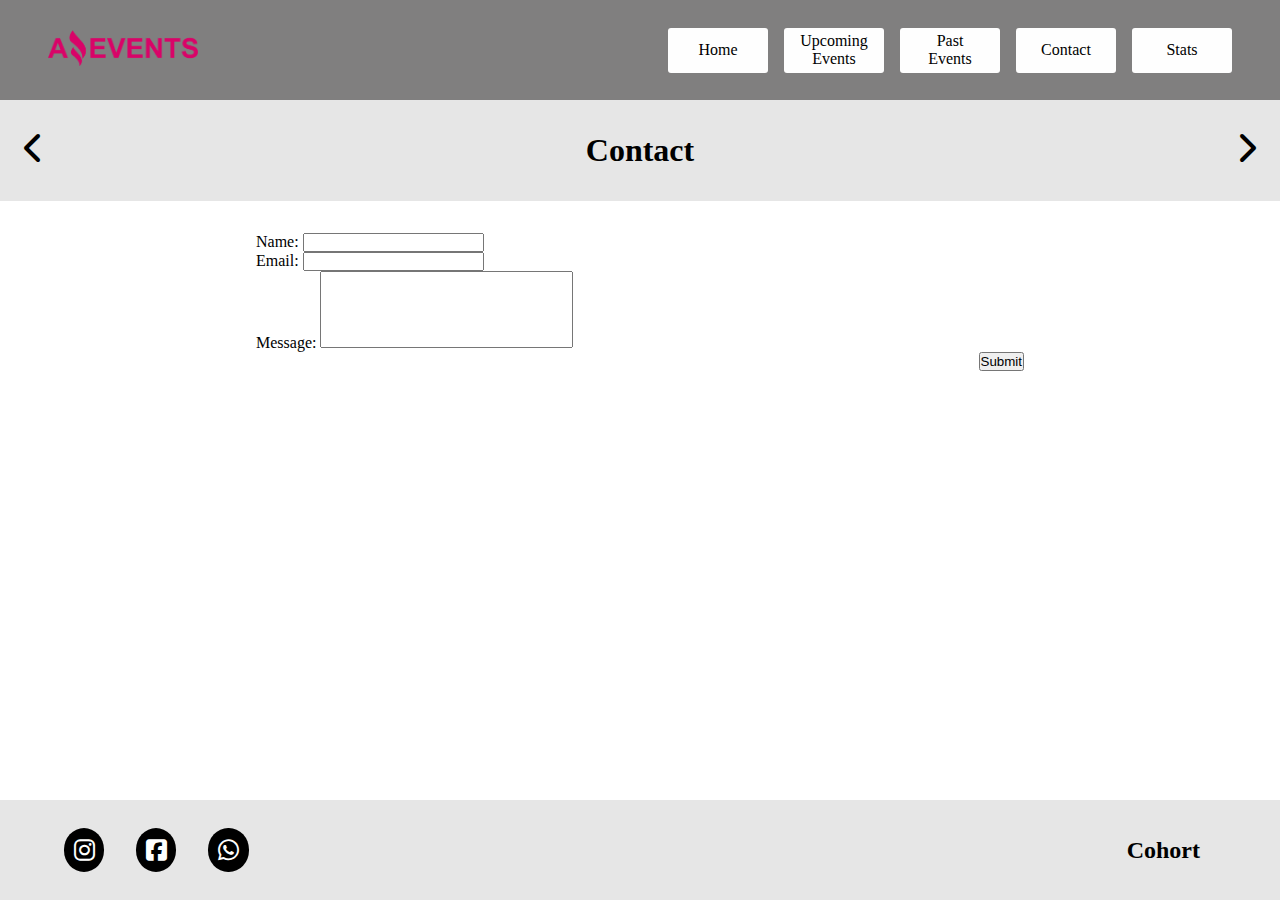
<file: pages/contact.html>
<!DOCTYPE html>
<html lang="en">
<head>
    <meta charset="UTF-8">
    <meta http-equiv="X-UA-Compatible" content="IE=edge">
    <meta name="viewport" content="width=device-width, initial-scale=1.0">
    <!-- Bootstrap -->
    <link href="https://cdn.jsdelivr.net/npm/bootstrap@5.2.2/dist/css/bootstrap.min.css" rel="stylesheet" integrity="sha384-Zenh87qX5JnK2Jl0vWa8Ck2rdkQ2Bzep5IDxbcnCeuOxjzrPF/et3URy9Bv1WTRi" crossorigin="anonymous">
    <link rel="stylesheet" href="https://cdnjs.cloudflare.com/ajax/libs/font-awesome/6.2.0/css/all.min.css">
    <link rel="icon" href="../assets/favicon.png">
    <link rel="stylesheet" href="../css/style.css">
    <title>Contact</title>
</head>
<body>
    <header>
        <nav class="menu">
            <div class="logo">
                <a href="../index.html"><img src="../assets/Logo Amazing Events.png" alt="Logo Amazing Events"></a>
            </div>
            <input type="checkbox" id="check">
            <label for="check" class="menu-hamb"><i class="fa-solid fa-bars"></i></label>
            <label for="check" class="x"><i class="fa-solid fa-x"></i></label>
            <ul class="menu__list">
                <a href="../index.html" class="menu__link"><li class="menu__item">Home</li></a>
                <a href="./upcomingEvents.html" class="menu__link"><li class="menu__item">Upcoming Events</li></a>
                <a href="./pastEvents.html" class="menu__link"><li class="menu__item">Past Events</li></a>
                <a href="#" class="menu__link"><li class="menu__item">Contact</li></a>
                <a href="./stats.html" class="menu__link"><li class="menu__item">Stats</li></a>
            </ul>
        </nav>
    </header>

    <main>
        <section class="title">
            <div class="title__container">
                <a href="./pastEvents.html"><i class="fa-sharp fa-solid fa-chevron-left"></i></a>
                <h2 class="title__item">Contact</h2>
                <a href="./stats.html"><i class="fa-solid fa-chevron-right"></i></a>
            </div>
        </section>

        <form class="form">
            <div class="mb-3">
                <label for="exampleInputName1" class="form-label">Name:</label>
                <input type="email" class="form-control" id="exampleInputName1">
            </div>

            <div class="mb-3">
                <label for="exampleInputEmail1" class="form-label">Email:</label>
                <input type="email" class="form-control" id="exampleInputEmail1">
            </div>
            
            <div class="mb-3">
                <label for="exampleTextArea1" class="form-label">Message:</label>
                <textarea class="form-control textarea" name="Message" id="exampleTextArea1" cols="30" rows="5"></textarea>
            </div>
            
            <button type="submit" class="btn btn-primary">Submit</button>
        </form>
    </main>

    <footer>
        <section class="socialMedia">
            <div>
                <a href="#" target="_blank"><i class="fa-brands fa-instagram"></i></a>
            </div>

            <div>
                <a href="#" target="_blank"><i class="fa-brands fa-square-facebook"></i></a>
            </div>

            <div>
                <a href="#" target="_blank"><i class="fa-brands fa-whatsapp"></i></a>
            </div>
        </section>
        <h2>Cohort</h2>
    </footer>
    
<script src="https://cdn.jsdelivr.net/npm/bootstrap@5.2.2/dist/js/bootstrap.bundle.min.js" integrity="sha384-OERcA2EqjJCMA+/3y+gxIOqMEjwtxJY7qPCqsdltbNJuaOe923+mo//f6V8Qbsw3" crossorigin="anonymous"></script>
</body>
</html>
</file>
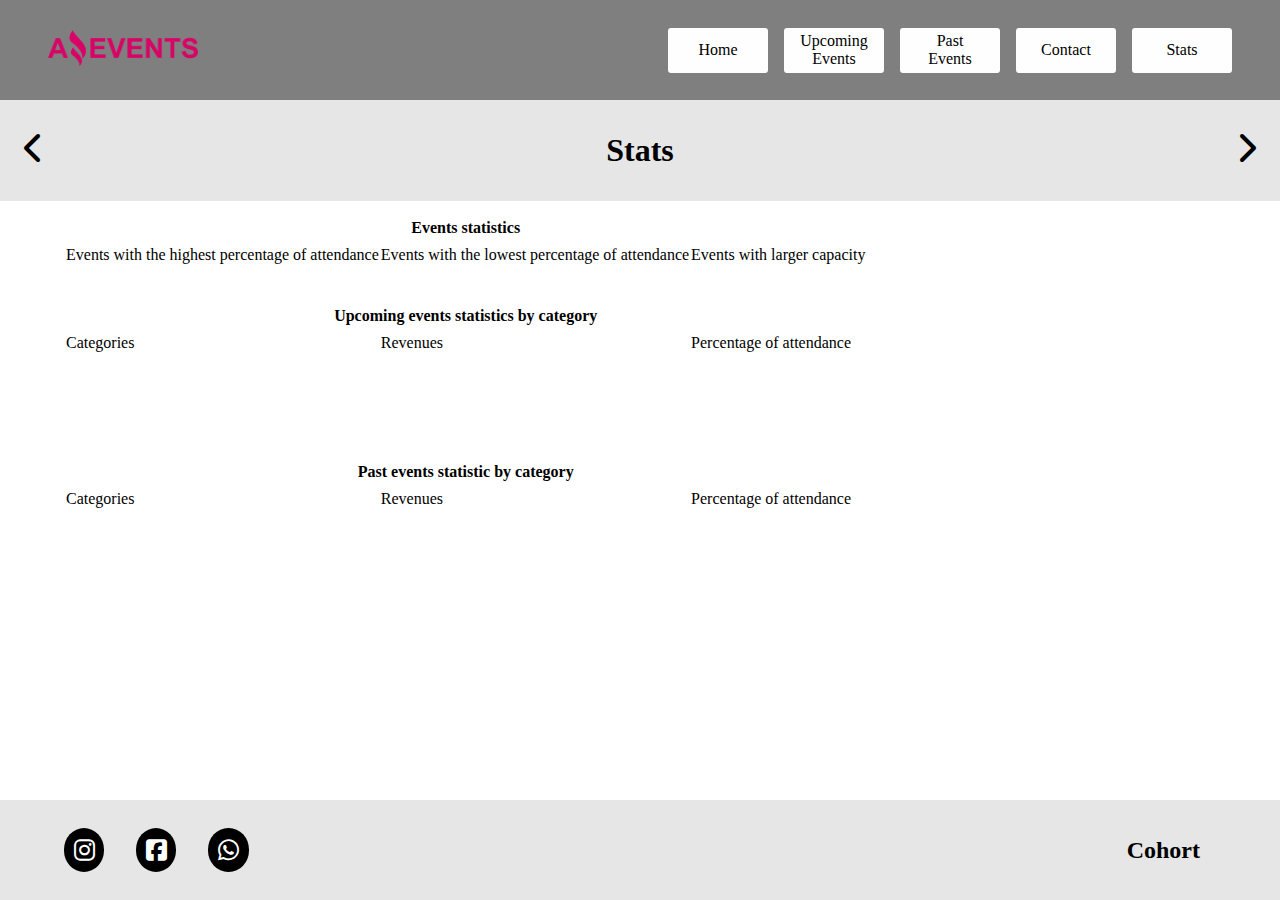
<file: pages/stats.html>
<!DOCTYPE html>
<html lang="en">
<head>
    <meta charset="UTF-8">
    <meta http-equiv="X-UA-Compatible" content="IE=edge">
    <meta name="viewport" content="width=device-width, initial-scale=1.0">
    <!-- Bootstrap -->
    <link href="https://cdn.jsdelivr.net/npm/bootstrap@5.2.2/dist/css/bootstrap.min.css" rel="stylesheet" integrity="sha384-Zenh87qX5JnK2Jl0vWa8Ck2rdkQ2Bzep5IDxbcnCeuOxjzrPF/et3URy9Bv1WTRi" crossorigin="anonymous">
    <link rel="stylesheet" href="https://cdnjs.cloudflare.com/ajax/libs/font-awesome/6.2.0/css/all.min.css">
    <link rel="icon" href="../assets/favicon.png">
    <link rel="stylesheet" href="../css/style.css">
    <title>Stats</title>
</head>
<body>
    <header>
        <nav class="menu">
            <div class="logo">
                <a href="../index.html"><img src="../assets/Logo Amazing Events.png" alt="Logo Amazing Events"></a>
            </div>
            <input type="checkbox" id="check">
            <label for="check" class="menu-hamb"><i class="fa-solid fa-bars"></i></label>
            <label for="check" class="x"><i class="fa-solid fa-x"></i></label>
            <ul class="menu__list">
                <a href="../index.html" class="menu__link"><li class="menu__item">Home</li></a>
                <a href="./upcomingEvents.html" class="menu__link"><li class="menu__item">Upcoming Events</li></a>
                <a href="./pastEvents.html" class="menu__link"><li class="menu__item">Past Events</li></a>
                <a href="./contact.html" class="menu__link"><li class="menu__item">Contact</li></a>
                <a href="#" class="menu__link"><li class="menu__item">Stats</li></a>
            </ul>
        </nav>
    </header>

    <main>
        <section class="title">
            <div class="title__container">
                <a href="./contact.html"><i class="fa-sharp fa-solid fa-chevron-left"></i></a>
                <h2 class="title__item">Stats</h2>
                <a href="../index.html"><i class="fa-solid fa-chevron-right"></i></a>
            </div>
        </section>

        <section class="containerTable">
            <table class="table table-bordered">
                <tbody>
                    <tr class="table-title table-secondary">
                        <th colspan="3">Events statistics</th>
                    </tr>

                    <tr>
                        <td>Events with the highest percentage of attendance</td>
                        <td>Events with the lowest percentage of attendance</td>
                        <td>Events with larger capacity</td>
                    </tr>
    
                    <tr>
                        <td></td>
                        <td></td>
                        <td></td>
                    </tr>

                    <tr class="table-title table-secondary">
                        <th colspan="3">Upcoming events statistics by category</th>
                    </tr>

                    <tr>
                        <td>Categories</td>
                        <td>Revenues</td>
                        <td>Percentage of attendance</td>
                    </tr>
    
                    <tr>
                        <td></td>
                        <td></td>
                        <td></td>
                    </tr>
                    
                    <tr>
                        <td></td>
                        <td></td>
                        <td></td>
                    </tr>
    
                    <tr>
                        <td></td>
                        <td></td>
                        <td></td>
                    </tr>

                    <tr class="table-title table-secondary">
                        <th colspan="3">Past events statistic by category</th>
                    </tr>

                    <tr>
                        <td>Categories</td>
                        <td>Revenues</td>
                        <td>Percentage of attendance</td>
                    </tr>
    
                    <tr>
                        <td></td>
                        <td></td>
                        <td></td>
                    </tr>
    
                    <tr>
                        <td></td>
                        <td></td>
                        <td></td>
                    </tr>
    
                    <tr>
                        <td></td>
                        <td></td>
                        <td></td>
                    </tr>
    
                    <tr>
                        <td></td>
                        <td></td>
                        <td></td>
                    </tr>
    
                    <tr>
                        <td></td>
                        <td></td>
                        <td></td>
                    </tr>
                </tbody>
            </table>
        </section>
    </main>

    <footer>
        <section class="socialMedia">
            <div>
                <a href="#" target="_blank"><i class="fa-brands fa-instagram"></i></a>
            </div>

            <div>
                <a href="#" target="_blank"><i class="fa-brands fa-square-facebook"></i></a>
            </div>

            <div>
                <a href="#" target="_blank"><i class="fa-brands fa-whatsapp"></i></a>
            </div>
        </section>
        <h2>Cohort</h2>
    </footer>
    
<script src="https://cdn.jsdelivr.net/npm/bootstrap@5.2.2/dist/js/bootstrap.bundle.min.js" integrity="sha384-OERcA2EqjJCMA+/3y+gxIOqMEjwtxJY7qPCqsdltbNJuaOe923+mo//f6V8Qbsw3" crossorigin="anonymous"></script>
</body>
</html>
</file>
<file: css/style.css>
*{
    margin: 0;
    padding: 0;
    box-sizing: border-box;
}

main{
    min-height: calc(100vh - 200px);
}

a{
    color: black;
}

/** Header **/
header{
    background-color: #807f7f;
    position: sticky;
    top: 0;
    z-index: 98;
}

.menu{
    display: flex;
    justify-content: space-between;
    align-items: center;
    margin: 0 2em;
    padding: 1em;
    height: 100px;
}

.menu__list{
    display: flex;
    align-items: center;
    gap: 1em;
}

.menu__link{
    list-style: none;
    width: 100px;
    height: 45px;
    padding: .2em 1em;
    text-align: center;
    display: flex;
    justify-content: center;
    background-color: #fefefe;
    border-radius: 3px;
    align-self: center;
    text-decoration: none;
}

.menu__link:hover{
    background-color: #d90368;
    color: white;
}

.menu__item{
    align-self: center;
}

.logo>a>img{
    width: 150px;
}

.menu-hamb,
.x{
    font-size: 2.2em;
    cursor: pointer;
    display: none;
}

#check{
    display: none;
}

/** Main **/
.title{
    background-color: #e6e6e6;
}

.title__container{
    display: flex;
    justify-content: space-between;
    margin: 0 1.5em;
    padding: 2em 0;
}

.title__item{
    font-size: 2em;
    font-weight: bold;
}

.title__container>a>i{
    font-size: 2em;
}

.title__container>a>i:hover{
    color: #d90368;
    cursor: pointer;
}

.category{
    padding: 1em 0;
}

.category__form{
    display: flex;
    justify-content: space-between;
    margin: 0 2em;
}

.category__inputs{
    width: 60%;
    display: flex;
}

.category__search{
    width: 40%;
    text-align: end;
}

.category__inputs>div>label{
    margin-right: 1em;
}

.category__search>input{
    width: 50%;
    height: 2em;
    outline: none;
}

.category__search>label{
    background-color: black;
    color: white;
    padding: .4em .6em;
    border-radius: 50%;
}

.category__search>label:hover{
    background-color: #d90368;
    cursor: pointer;
}

.card{
    /* min-width: 250px; */
    min-height: 400px;
    height: fit-content;
}

.card-body{
    justify-content: space-between;
}

.category__cards{
    width: 90%;
    margin: 0 auto;
}

.card-text{
    /* background-color: #b3b3b3; */
    min-height: 72px;
    max-height: 72px;
    overflow-y: auto;
}

/* Scrollbar */
/* Firefox */
* {
    scrollbar-width: thin;
    scrollbar-color: #397524 #DFE9EB;
}
/* Chrome, Edge and Safari */
*::-webkit-scrollbar {
    width: 10px;
    width: 10px;
}
*::-webkit-scrollbar-track {
    border-radius: 5px;
    background-color: #DFE9EB;
}

*::-webkit-scrollbar-track:hover {
    background-color: #B8C0C2;
}

*::-webkit-scrollbar-track:active {
    background-color: #B8C0C2;
}

*::-webkit-scrollbar-thumb {
    border-radius: 5px;
    background-color: #397524;
}

*::-webkit-scrollbar-thumb:hover {
    background-color: #62A34B;
}

*::-webkit-scrollbar-thumb:active {
    background-color: #62A34B;
}

.card-img-top{
    width: 95%;
    height: 10em;
    object-fit: cover;
    box-shadow: -3px -2px 7px 1px rgba(0,0,0,0.75);
    margin: .2em;
    align-self: center;
}

.card-img-top:hover{
    transform: scale(1.040);
}

.price{
    width: 100%;
    /* height: 5em; */
    margin-top: 1em;
}

.price>p{
    margin-top: 1em;
    align-self: center;
}

.price>a{
    align-self: center;
}

.button{
    padding: .2em;
    border: none;
    background-color: whitesmoke;
    box-shadow: -3px -2px 3px 1px rgba(0,0,0,0.75);
}

/* Form */
.form{
    width: 60%;
    margin: 2em auto;
    display: flex;
    flex-direction: column;
}

.form>button{
    align-self: flex-end;
}

.textarea{
    resize: none;
}

/* Details */
.details{
    border: 1.5px solid rgba(85, 84, 84, 0.813);
    height: 20em;
    width: 85%;
    margin: 4em auto;
    display: flex;
    justify-content: center;
    gap: 1em;
}

.details__image{
    width: 50%;
    /* background-color: aqua; */
    display: flex;
}

.details__image>img{
    width: 95%;
    height: 18em;
    /* object-fit: cover; */
    margin: auto;
    align-self: center;
    box-shadow: -3px -2px 7px 1px rgba(0,0,0,0.75);
}

.details__text{
    width: 50%;
    display: flex;
}

.details__text>div{
    align-self: center;
    border: 1.3px solid black;
    width: 95%;
    height: 92%;
    display: flex;
    flex-direction: column;
    justify-content: center;
    align-items: center;
}

.details__text>div>h5{
    font-size: 2em;
}

.details__text>div>p{
    margin: 0;
}

/* Stats */
.containerTable{
    width: 90%;
    margin: 1em auto;
}

tbody>tr>td{
    height: 2em;
}

/** Footer **/
footer{
    background-color: #e6e6e6;
    display: flex;
    justify-content: space-between;
    align-items: center;
    padding: 1.5em 2em;
    height: 100px;
}

footer>h2{
    margin-right: 2em;
}

.socialMedia{
    display: flex;
    gap: 2em;
    margin-left: 2em;
}

.socialMedia>div>a>i{
    font-size: 1.5em;
    text-align: center;
    background-color: black;
    color: white;
    border-radius: 50%;
    padding: .4em;
}

.socialMedia>div>a>i:hover{
    background-color: #d90368;
    cursor: pointer;
}


/** Media Queries **/
/* Tablet */
@media (max-width: 992px){
    .category__inputs{
        flex-wrap: wrap;
        font-size: .87em;
    }

    .category__search>input{
        width: 70%;
    }
}

/* Celular */
@media (max-width: 858px){
    
    .category__form{
        flex-direction: column-reverse;
        justify-content: center;
        align-items: center;
    }
    .category__inputs{
        flex-direction: row;
        width: 100%;
        justify-content: center;
        font-size: .8em;
    }

    .category__search{
        width: 70%;
        text-align: center;
    }

    .menu-hamb{
        display: block;
    }
    
    .menu__list{
        flex-direction: column;
        align-items: flex-start;
        justify-content: space-evenly;
        position: absolute;
        top: 100px;
        left: 0;
        width: 100%;
        height: calc(100vh - 100px);
        background-color: rgba(20, 18, 18, 0.927);
        transition: all 0.5s;
        transform: translateX(-100%);
        z-index: 99;
        padding-left: 0;
    }

    .menu__link{
        list-style: none;
        width: 100%;
        height: 45px;
        background-color: rgba(255, 0, 174, 0.071);
        border-top: 1px solid #d9036762;
        border-bottom: 1px solid #d9036762;
        border-radius: 3px;
        
    }

    .menu__item{
        color: white;
    }
    
    #check:checked ~ .menu__list{
        transform: translateX(0);
    }

    #check:checked ~ .menu-hamb{
        display: none;
        /* transition: all 1s ease; */
    }

    #check:checked ~ .x{
        display: block;
        /* transition: all .5s ease; */
    }
}

@media (max-width: 575.5px){
    .card{
        min-height: fit-content;
    }

    .card-text{
        overflow-y: hidden;
    }
}
</file>
